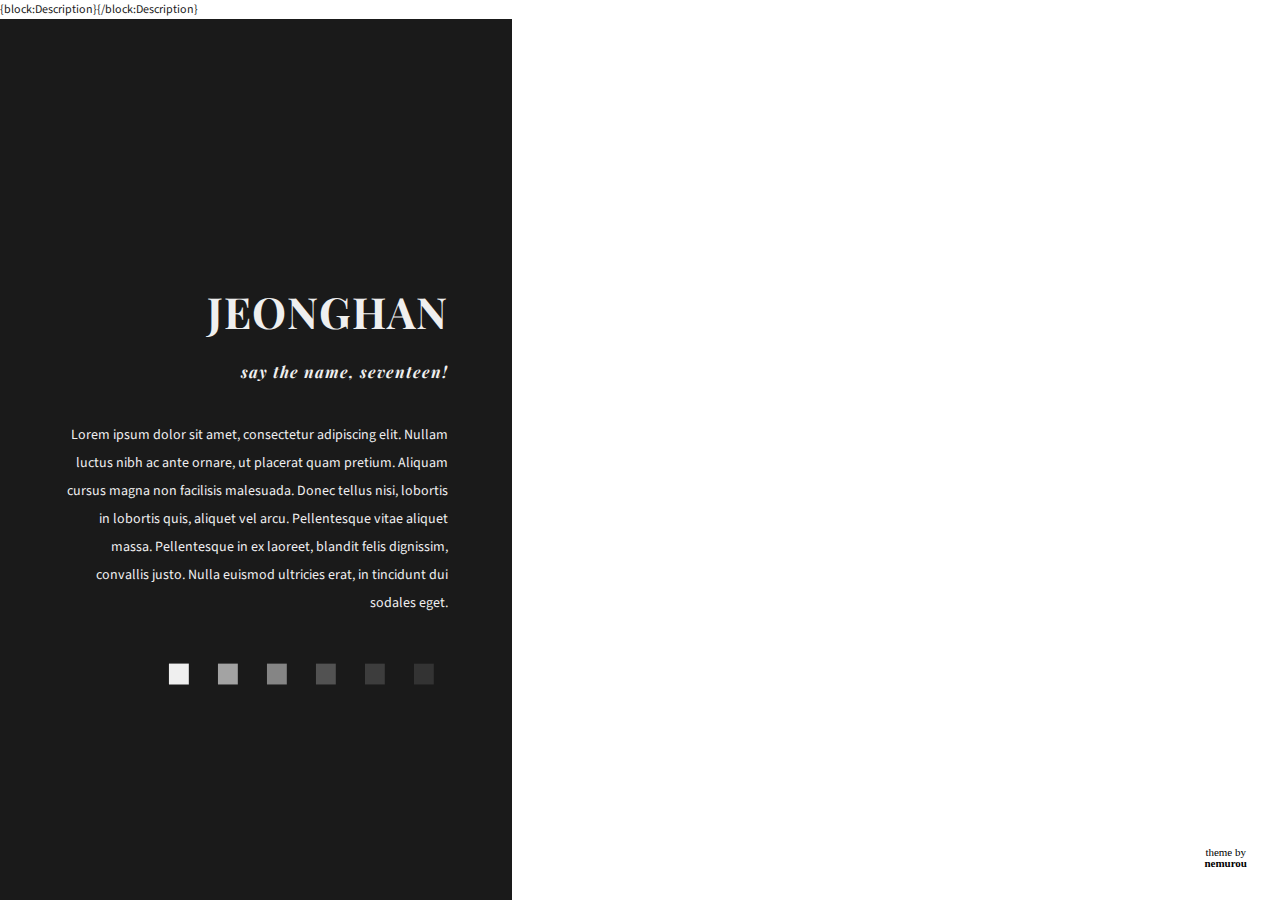
<file: teste.html>
<!---

tumblr page by nemurou

january 2018

TERMS OF USE: https://nemurou.tumblr.com/tou

--->

<!DOCTYPE html>
<html>
<head>
<title>{Title}</title>
<link rel="alternate" type="application/rss+xml" href="{RSS}">
<link rel="shortcut icon" href="{Favicon}">
{block:Description}<meta name="description" content="{MetaDescription}">{/block:Description}
<meta name="viewport" content="width=device-width, initial-scale=1">

<link href="https://fonts.googleapis.com/css?family=Playfair+Display:400,400i,700,900|Source+Sans+Pro:400,400i,700" rel="stylesheet">

<script src="//ajax.googleapis.com/ajax/libs/jquery/1.7.1/jquery.min.js"></script>
<script src="https://static.tumblr.com/iuw14ew/VSQma1786/jquery.style-my-tooltips.js"></script>

<script>

(function($){

$(document).ready(function(){

$("a[title]").style_my_tooltips({

tip_follows_cursor:true,

tip_delay_time:90,

tip_fade_speed:600,

attribute:"title"

});

});

})(jQuery);

</script>

<style type="text/css">

/*tumblr controls by cyantists*/
iframe.tmblr-iframe {
    z-index: 99999999999999!important;
    top: 0!important;
    right: 0!important;
    opacity: 0.4;
/*i moved the controls off the page lol but if you want them back just delete the line right below*/
    margin-top:-200px;
    filter: invert(1) contrast(150%);
    -webkit-filter: invert(1) contrast(150%);
    -o-filter: invert(1) contrast(150%);
    -moz-filter: invert(1) contrast(150%);
    -ms-filter: invert(1) contrast(150%);
    transform: scale(0.5);
    transform-origin: 100% 0;
    -webkit-transform: scale(.7);
    -webkit-transform-origin: 100% 0;
    -o-transform: scale(.7);
    -o-transform-origin: 100% 0;
    -moz-transform: scale(.7);
    -moz-transform-origin: 100% 0;
    -ms-transform: scale(.7);
    -ms-transform-origin: 100% 0;
}

#s-m-t-tooltip {
    max-width:150px;
    background:#eee;
    padding:1px 6px 2px 6px;
    z-index:999;
    margin:20px;
}

body {
    background:#fff;
    font-family: 'Source Sans Pro', sans-serif;
    font-size:12px;
    line-height:160%;
    color:#1A1A1A;
    margin:0;
    padding:0;
    -moz-osx-font-smoothing:grayscale;
    -webkit-font-smoothing:antialiased;
    font-smoothing:antialiased;
}

a {
    text-decoration:none;
    color:#753726;
}

#content {
    height:100vw;
    width:100%;
    position:fixed;
}

#left {
    width:40vw;
    position:absolute;
    left:0px;
    height:100vh;
    background:#1a1a1a;
    color:#efefef;
    text-align:right;
    display: flex;
    justify-content:flex-end;
    align-items:center;
    padding-right:5vw;
    -webkit-box-sizing: border-box;
    -moz-box-sizing: border-box;
    box-sizing: border-box;

}

#right {
    width:60vw;
    margin-left:40vw;
    height:100vh;
    background:url(https://static.tumblr.com/grynaut/Ywcp2j2vw/dtwv8z_umai_pgd.jpg);
    -webkit-background-size: cover;
    -moz-background-size: cover;
    -o-background-size: cover;
    background-size: cover;
}


.c a {
    text-align:center;
    background:#fff;
    position:fixed;
    left:25px;
    bottom:25px;
    font-size:11px;
    font-family:calibri;
    color:#000;
    line-height:100%;
    z-index:999;
    border-radius:4px;
    -moz-border-radius:4px;
    -webkit-border-radius:4px;
    padding:5px 8px 6px 8px;
}

#title {
    font-family: 'Playfair Display', serif;
    font-size:43px;
    text-transform:uppercase;
    font-weight:700;
    margin-top:40px;
    letter-spacing:1px;
}

#tagline {
    font-family: 'Playfair Display', serif;
    font-size:16px;
    font-weight:700;
    margin-top:40px;
    font-style:italic;
    letter-spacing:1px;
}

#description {
    width:30vw;
    margin-top:40px;
    line-height:200%;
    font-size:14px;
}

#nav {
    margin-top:40px;
    font-family: 'Playfair Display', serif;
    font-weight:900;
    font-size:50px;
}

#nav a {
    letter-spacing:10px;
}

/*change color of each individual square here*/

#nav a:nth-child(1) {
    color:#efefef;
}

#nav a:nth-child(2) {
    color:#a3a3a3;
}

#nav a:nth-child(3) {
    color:#858585;
}

#nav a:nth-child(4) {
    color:#525252;
}

#nav a:nth-child(5) {
    color:#3d3d3d;
}

#nav a:nth-child(6) {
    color:#333333;
}

.phc a{
    text-align:center;
    background:#fff;
    position:fixed;
    right:25px;
    bottom:25px;
    font-size:11px;
    font-family:calibri;
    color:#000;
    line-height:100%;
    z-index:999;
    border-radius:4px;
    -moz-border-radius:4px;
    -webkit-border-radius:4px;
    padding:5px 8px 6px 8px;
}


</style> </head> <body>


<div id="content">
<div id="content-txt">
<div id="left">
<div id="left-txt">
<div id="title">jeonghan</div>
<div id="tagline">say the name, seventeen!</div>
<div id="description">Lorem ipsum dolor sit amet, consectetur adipiscing elit. Nullam luctus nibh ac ante ornare, ut placerat quam pretium. Aliquam cursus magna non facilisis malesuada. Donec tellus nisi, lobortis in lobortis quis, aliquet vel arcu. Pellentesque vitae aliquet massa. Pellentesque in ex laoreet, blandit felis dignissim, convallis justo. Nulla euismod ultricies erat, in tincidunt dui sodales eget.</div>
<div id="nav">
<a href="/" title="return">&#9632;</a>
<a href="/ask" title="message">&#9632;</a>
<a href="/archive" title="archive">&#9632;</a>
<a href="/" title="link one">&#9632;</a>
<a href="/" title="link two">&#9632;</a>
<a href="/" title="link three">&#9632;</a>
<!---end of nav--->
</div>
<!---end of left text--->
</div>
<!---end of left--->
</div>
<div id="right">
<!---end of right--->
</div>
<!---end of content txt--->
</div>
<!---end of content--->
</div>


</html>

<span class="phc"><a href="https://nemurou.tumblr.com/">theme by<br><b>nemurou</b></a></span>
</file>
